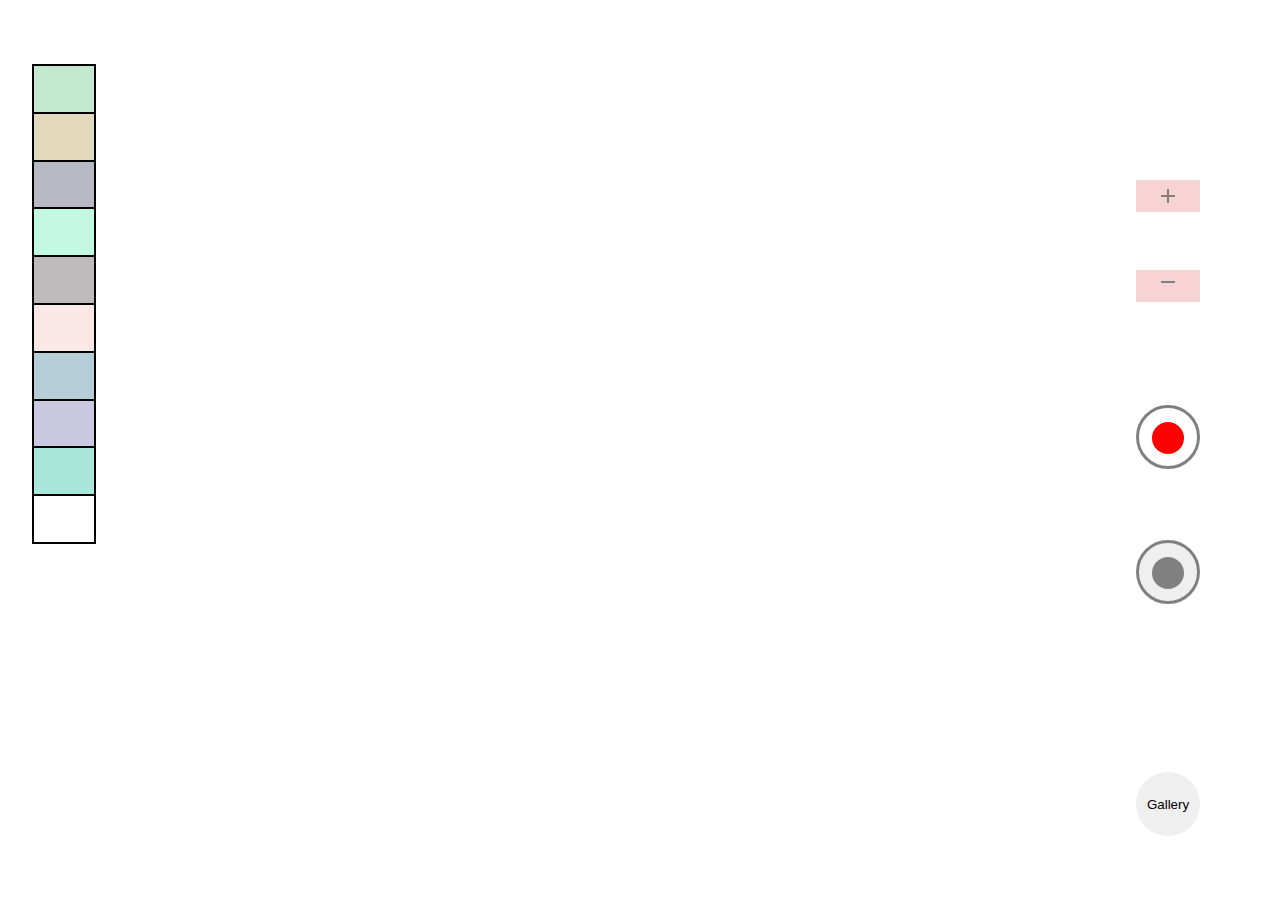
<file: index.html>
<!DOCTYPE html>
<html lang="en">
<head>
    <meta charset="UTF-8">
    <meta name="viewport" content="width=device-width, initial-scale=1.0">
    <title>Document</title>
    <link rel="stylesheet" href="https://fonts.googleapis.com/css2?family=Material+Symbols+Outlined:opsz,wght,FILL,GRAD@48,400,0,0" />
    <link rel="stylesheet" href="style.css">
    <link rel="stylesheet" href="gallery.html">
    
</head>
<body>

    <div class="video-container">
        <video autoplay style="transform: scale(1);" style="background-color: none;"></video>
    </div>

    <button  id="record" ><span></span></button>
    <button id="capture"><span ></span></button>
    <button id="gallery"><div>Gallery</div></button>
    <div class="filters">
        <div class="filter f1" style="background-color: #5fc17e60;background-blend-mode: color-burn;"></div>
        <div class="filter f2" style="background-color: #a8882f51; background-blend-mode: color-burn;"></div>
        <div class="filter f1" style="background-color: #0c173b4c;background-blend-mode: color-burn;"></div>
        <div class="filter f2" style="background-color: #2ee3a14a; background-blend-mode: color-burn;"></div>
        <div class="filter f1" style="background-color: #281a1f4d;background-blend-mode: color-burn;"></div>
        <div class="filter f2" style="background-color: #f2ccc472; background-blend-mode: color-burn;"></div>
        <div class="filter f1" style="background-color: #10627f50;background-blend-mode: color-burn;"></div>
        <div class="filter f2" style="background-color: #59549e51; background-blend-mode: color-burn;"></div>
        <div class="filter f1" style="background-color: #00b89355;background-blend-mode: color-burn;"></div>
        <div class="filter f3 " ></div>

        <div class="zoom_in"><div class="material-symbols-outlined">
            add
            </div></div>
        <div class="zoom_out"><div class="material-symbols-outlined">
            remove
            </div></div>

    </div>

<script src="indexDB.js"></script>
    <script src="script.js"></script>
</body>
</html>
</file>
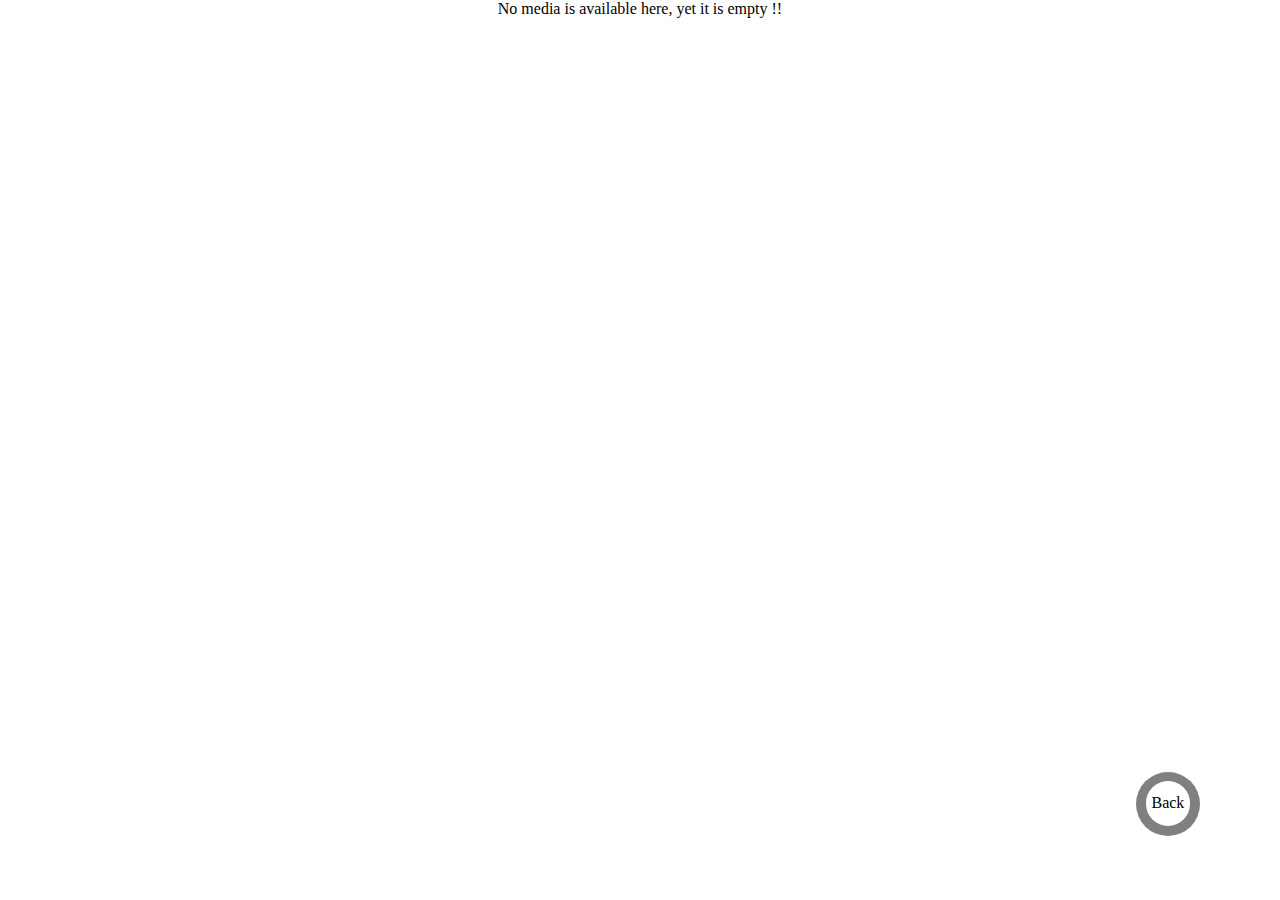
<file: gallery.html>
<!DOCTYPE html>
<html lang="en">
  <head>
    <meta charset="UTF-8" />
    <meta http-equiv="X-UA-Compatible" content="IE=edge" />
    <meta name="viewport" content="width=device-width, initial-scale=1.0" />
    <title>Document</title>
    <link rel="stylesheet" href="gallery.css">
  </head>
  <body>
    <div class="backBtn"><div>Back</div></div>

    <div class="gallery-container">
        <!-- <div class="media-card">
            <div class="actual-media"></div>
            <div class="media-buttons">
                <button class="media-download">Download</button>
                <button class="media-delete">Delete</button>
            </div>
        </div> -->
    </div>

    <script src="indexDB.js"></script>
    <script>
      setTimeout(function () {
        viewMedia();
      }, 100);
    </script>
  </body>
</html>
</file>
<file: style.css>
*{
    box-sizing: border-box;
}
body{
    margin: 0;
    overflow: hidden;
}

.filters{
    width: 4rem;
    height: 30rem;
    position: fixed;
    top:4rem;
    left: 2rem;
    border: 1px solid black;
    z-index:2 ;
}
.filter{
    height: calc((10 / 100) * 100%);
    border: 1px solid black;
    display: flex;
    flex-direction: column;
    background-image: url(https://img.freepik.com/free-photo/wide-angle-shot-single-tree-growing-clouded-sky-during-sunset-surrounded-by-grass_181624-22807.jpg?w=2000);
    background-size: contain;
    cursor: pointer;
}

.video-container{
    height: 100vh;
    width: 100vw;
    
}
video{
    height: 100vh;
    width: 100vw;
}
#capture{
    position: fixed;
    top: 60%;
    right: 5rem;
    height: 4rem;
    width:4rem;
    border-radius: 50%;
    border: 3px solid grey;
    z-index: 2;
}
#record{
    height: 4rem;
    width:4rem;
    position: fixed;
    top: 45%;
    right: 5rem;
    background-color: white;
    border-radius: 50%;
    border: 3px solid grey;
    outline: none;
    z-index:2;
}
span{
height: 2rem;
width: 2rem;
display: inline-block;
background-color: red;
border-radius: 50%;
margin-top: 4px;
margin-left: 0.5px;
}
#capture span{
    background-color:grey
}

.animation-capture{
    animation-name: capture1;
    animation-duration: 2s;
}
.animation-video{
    animation-name: video1;
    animation-duration: 2s;
    animation-iteration-count: infinite;
}

@keyframes capture1{
    0% {
        transform: scale(1);

    }
    50% {
        transform: scale(2);
    }
    100% {
        transform: scale(1);
    }
}
@keyframes video1{
    0% {
        transform: scale(1);

    }
    50% {
        transform: scale(1.35);
    }
    100% {
        transform: scale(1);
    }
}

.filter-div{
    width: 100vw;
    height: 100vh;
    position: fixed;
    top:0;
}
.zoom_out{
    width: 4rem;
    height: 2rem;
    position: fixed;
    top: 30%;
    right: 5rem;
    color: grey;
    background-color: rgba(242, 182, 182, 0.607);
    display: flex;
    justify-content: center;
    text-align:center;
    font-size: 30px;
    font-weight: bold;
    font-family: Arial, Helvetica, sans-serif;
    z-index: 2;
    cursor: pointer;
}
.zoom_in{
    width: 4rem;
    height: 2rem;
    position: fixed;
    top: 20%;
    right: 5rem;
    color: grey;
    background-color: rgba(242, 182, 182, 0.607);
    display: flex;
    justify-content: center;
    align-items: center;
    font-size: 30px;
    font-weight: bold;
    z-index: 2;
    cursor: pointer;
}
#gallery{
    position:fixed;
    bottom: 4rem;
    right: 5rem;
    height: 4rem;
    width:4rem;
    border-radius: 50%;
    border: none;
    cursor: pointer;
    z-index:10;
}
</file>
<file: gallery.css>
* {
    box-sizing: border-box;
  }
  
  body {
    margin: 0;
  }
  
  .gallery-container {
    display: flex;
    flex-wrap: wrap;
    justify-content: space-evenly;
  }
  
  .media-card {
    border: 1px solid;
    height: 20rem;
    width: 20rem;
    margin-top: 2rem;
  }
  
  .actual-media {
    border: 1px solid;
    width: 100%;
    height: 80%;
  }
  
  .media-buttons {
    border: 1px solid;
    height: 20%;
    width: 100%;
  }
  
  .media-buttons button {
    width: 100%;
    height: 50%;
    font-size: 1.2rem;
    color: white;
    border: none;
    outline: none;
  }
  
  .media-download {
    background-color: rgba(39, 132, 219, 0.774);
  }
  
  .media-delete {
    background-color: rgba(176, 87, 87, 0.6);
  }
  
  .actual-media img,.actual-media video {
    height: 100%;
    width: 100%;
  }

  .backBtn{
    position:fixed;
    bottom: 4rem;
    right: 5rem;
    height: 4rem;
    width:4rem;
    border-radius: 50%;
    border: none;
    background-color: grey;
    cursor: pointer;
    z-index:10;
}
.backBtn div{
    height: 70%;
    width: 70%;
    border-radius: 50%;
    background-color: white;
    display: grid;
    justify-content: center;
    align-items: center;
    margin-left: 9.5px;
    margin-top: 9px;   
}
</file>
